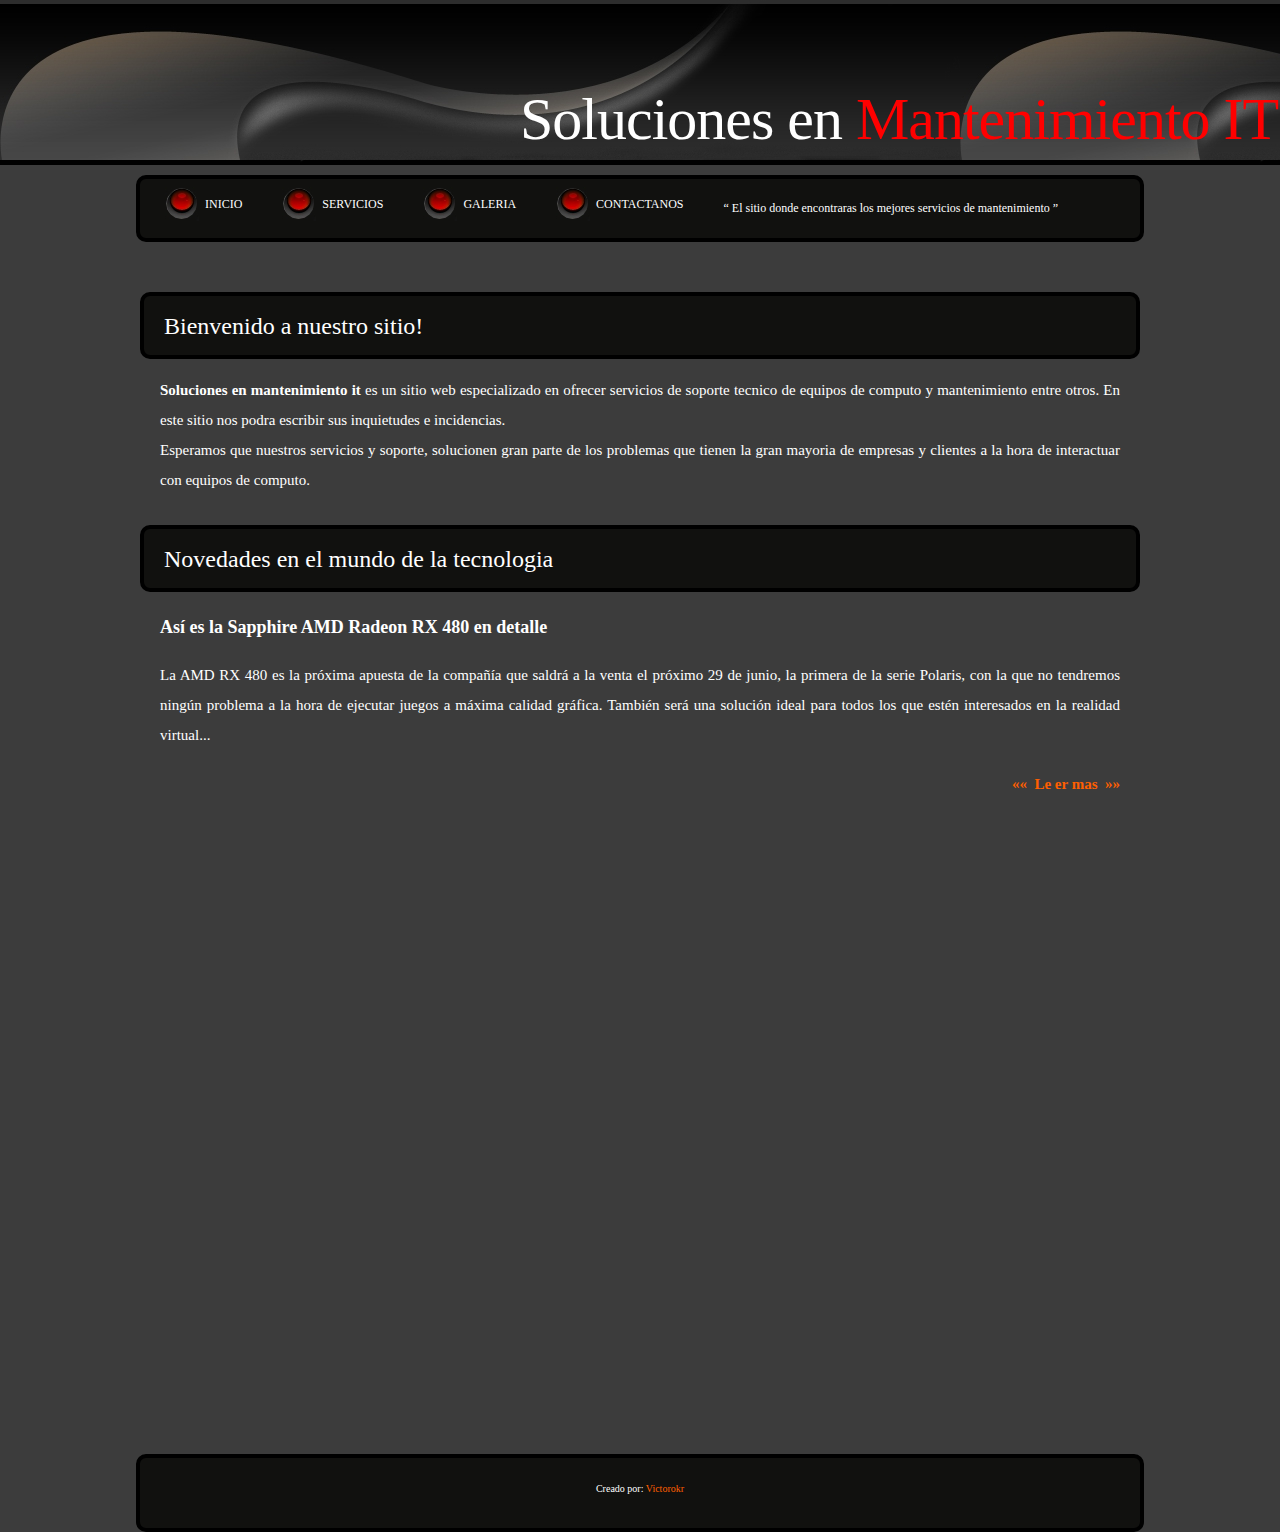
<file: index.html>
<!DOCTYPE html PUBLIC "-//W3C//DTD XHTML 1.0 Strict//EN" "http://www.w3.org/TR/xhtml1/DTD/xhtml1-strict.dtd">
<html xmlns="http://www.w3.org/1999/xhtml">

<head>
<title>soluciones en mantenimiento it</title>
<meta http-equiv="Content-Type" content="text/html; charset=iso-8859-1" />


<meta name="keywords" content="" />
<meta name="Cool Black" content="" />
<link href="default.css" rel="stylesheet" type="text/css" media="screen" />

</head>

<body>
<div id="header">
	<div id="logo">
		<h1><a href="#"><span>Soluciones en </span>Mantenimiento  IT</a></h1>
		
	</div>
</div>
<div id="menu">
	<ul id="main">
		<li class="current_page_item"><a href="index.html">INICIO</a></li>
		<li><a href="servicios.html">SERVICIOS</a></li>
		<li><a href="galeria.html">GALERIA</a></li>
		<li><a href="contact.html">CONTACTANOS</a></li>
	
	</ul>
	<div id="quote">
		<p><q> El sitio donde encontraras los mejores 
		servicios de mantenimiento </q></p>
	    </div>
</div>

		<div id="content">
			<div class="post">
				<h1 class="title"><a href="#">Bienvenido a 
				nuestro sitio!</a></h1>
				<div class="entry">
					<p><strong>Soluciones en mantenimiento 
					it</strong> es un sitio web especializado 
					en ofrecer servicios de soporte tecnico 
					de equipos de computo y mantenimiento 
					entre otros. En este sitio nos podra 
					escribir sus inquietudes e 
					incidencias.<br>
					Esperamos que nuestros servicios y 
					soporte, solucionen gran parte de los 
					problemas que tienen la gran mayoria de 
					empresas y clientes a la hora de 
					interactuar con equipos de computo.</p>
					
				</div>
			</div>

			<div class="post">
				<h2 class="title"><a href="#"> Novedades en 
				el mundo de la tecnologia </a></h2>
				
				<div class="entry">
					<h3>As� es la Sapphire AMD Radeon RX 480 
					en detalle</h3>
					<p>La AMD RX 480 es la pr�xima apuesta de 
					la compa��a que saldr� a la venta el 
					pr�ximo 29 de junio, la primera de la 
					serie Polaris, con la que no tendremos 
					ning�n problema a la hora de ejecutar 
					juegos a m�xima calidad gr�fica. Tambi�n 
					ser� una soluci�n ideal para todos los 
					que est�n interesados en la realidad 
					virtual... </p>
					<p class="links"><a href="http://
					computerhoy.com/noticias/hardware/asi-es-
					sapphire-amd-radeon-rx-480-detalle-47094" 
					target="_blank" 
                    
                    class="more">&laquo;&laquo;&nbsp;&nbsp;Le
                    er mas&nbsp;&nbsp;&raquo;&raquo;</a></p>
					<iframe width="1000" height="606" src="https://www.youtube.com/embed/Cu_NwCnXz7o" title="�Se puede jugar sin GPU? - Ryzen 5 2400G VEGA 11" frameborder="0" allow="accelerometer; autoplay; clipboard-write; encrypted-media; gyroscope; picture-in-picture; web-share" allowfullscreen></iframe>
				</div>
			</div>
		</div>

		<div style="clear:both">&nbsp;</div>
	</div>
</div>
<div id="footer"><div class="fright"></div><div class="fcenter"><p>Creado por: <span style="color:#ff5f00"> Victorokr</span></p></div><div class="fclear"></div></div>
</body>
</html>
</file>
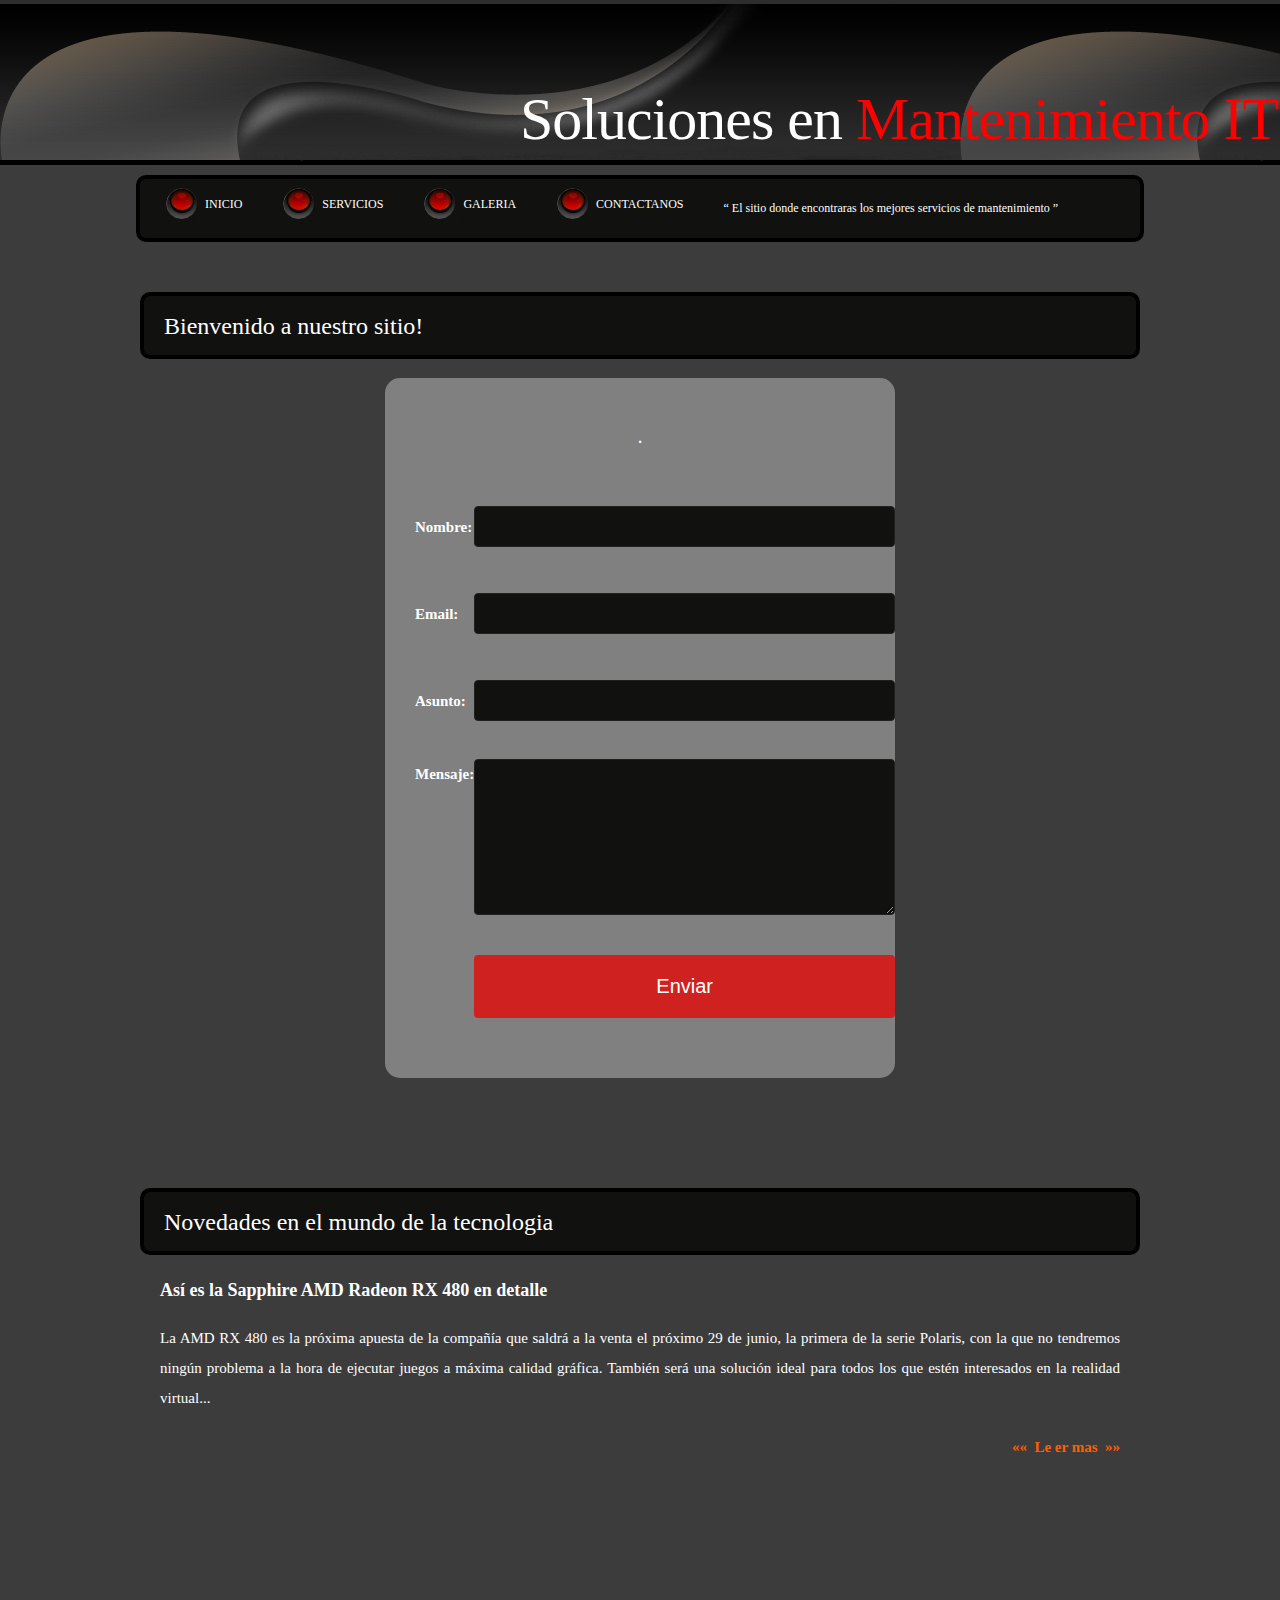
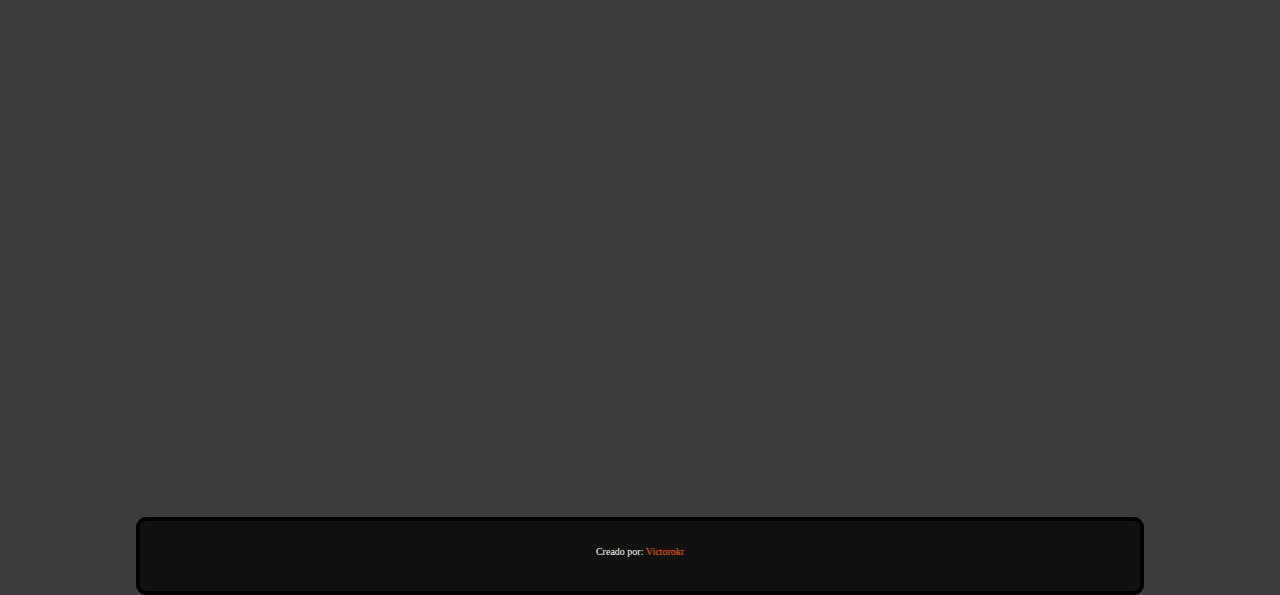
<file: contact.html>
<!DOCTYPE html PUBLIC "-//W3C//DTD XHTML 1.0 Strict//EN" "http://www.w3.org/TR/xhtml1/DTD/xhtml1-strict.dtd">
<html xmlns="http://www.w3.org/1999/xhtml">

<head>
<title>soluciones en mantenimiento it</title>
<meta http-equiv="Content-Type" content="text/html; charset=iso-8859-1" />


<meta name="keywords" content="" />
<meta name="Cool Black" content="" />
<link href="default.css" rel="stylesheet" type="text/css" media="screen" />

</head>

<body>
<div id="header">
	<div id="logo">
		<h1><a href="#"><span>Soluciones en </span>Mantenimiento  IT</a></h1>
		
	</div>
</div>
<div id="menu">
	<ul id="main">
		<li class="current_page_item"><a href="index.html">INICIO</a></li>
		<li><a href="servicios.html">SERVICIOS</a></li>
		<li><a href="galeria.html">GALERIA</a></li>
		<li><a href="contact.html">CONTACTANOS</a></li>
	
	</ul>
	<div id="quote">
		<p><q> El sitio donde encontraras los mejores 
		servicios de mantenimiento </q></p>
	    </div>
</div>

		<div id="content">
			<div class="post">
				<h1 class="title"><a href="#">Bienvenido a 
				nuestro sitio!</a></h1>
				<div class="entry">
					<table width="448" border="0" align="center">
					  <tr>
					    <th scope="row"><div align="center">
					      <form method="post" action="enviar.php">
					        <p>
					          <input type="hidden" name="entrada" value="index" />
				            </p>
					        <p><strong>. </strong></p>
					        <table width="402" border="0" cellpadding="0" cellspacing="0">
					          <tr>
					            <td colspan="2"></td>
				              </tr>
					          <tr>
					            <td>&nbsp;</td>
					            <td>&nbsp;</td>
				              </tr>
					          <tr>
					            <td>Nombre:</td>
					            <td><input type="text" name="nombre" size="40" /></td>
				              </tr>
					          <tr>
					            <td>&nbsp;</td>
					            <td>&nbsp;</td>
				              </tr>
					          <tr>
					            <td>Email:</td>
					            <td><input type="text" name="email" size="40" /></td>
				              </tr>
					          <tr>
					            <td>&nbsp;</td>
					            <td>&nbsp;</td>
				              </tr>
					          <tr>
					            <td>Asunto:</td>
					            <td><input type="text" name="asunto" size="40" /></td>
				              </tr>
					          <tr>
					            <td>&nbsp;</td>
					            <td>&nbsp;</td>
				              </tr>
					          <tr>
					            <td valign="top">Mensaje:</td>
					            <td><textarea  cols="50" rows="10"></textarea></td>
				              </tr>
					          <tr>
					            <td>&nbsp;</td>
					            <td>&nbsp;</td>
				              </tr>
					          <tr>
					            <td>&nbsp;</td>
					            <td><input name="submit" type="submit" value="Enviar" / disabled ></td>
				              </tr>
					          <tr>
					            <td>&nbsp;</td>
					            <td>&nbsp;</td>
				              </tr>
				            </table>
				          </form>
					      </p>
					      </div></th>
				      </tr>
				  </table>
					<p>&nbsp;</p>
					
				</div>
			</div>

			<div class="post">
				<h2 class="title"><a href="#"> Novedades en 
				el mundo de la tecnologia </a></h2>
				
				<div class="entry">
					<h3>As� es la Sapphire AMD Radeon RX 480 
					en detalle</h3>
					<p>La AMD RX 480 es la pr�xima apuesta de 
					la compa��a que saldr� a la venta el 
					pr�ximo 29 de junio, la primera de la 
					serie Polaris, con la que no tendremos 
					ning�n problema a la hora de ejecutar 
					juegos a m�xima calidad gr�fica. Tambi�n 
					ser� una soluci�n ideal para todos los 
					que est�n interesados en la realidad 
					virtual... </p>
					<p class="links"><a href="http://
					computerhoy.com/noticias/hardware/asi-es-
					sapphire-amd-radeon-rx-480-detalle-47094" 
					target="_blank" 
                    
                    class="more">&laquo;&laquo;&nbsp;&nbsp;Le
                    er mas&nbsp;&nbsp;&raquo;&raquo;</a></p>
					<iframe width="1000" height="606" src="https://www.youtube.com/embed/Cu_NwCnXz7o" title="�Se puede jugar sin GPU? - Ryzen 5 2400G VEGA 11" frameborder="0" allow="accelerometer; autoplay; clipboard-write; encrypted-media; gyroscope; picture-in-picture; web-share" allowfullscreen></iframe>
				</div>
			</div>
		</div>

		<div style="clear:both">&nbsp;</div>
	</div>
</div>
<div id="footer"><div class="fright"></div><div class="fcenter"><p>Creado por: <span style="color:#ff5f00"> Victorokr</span></p></div><div class="fclear"></div></div>
</body>
</html>
</file>
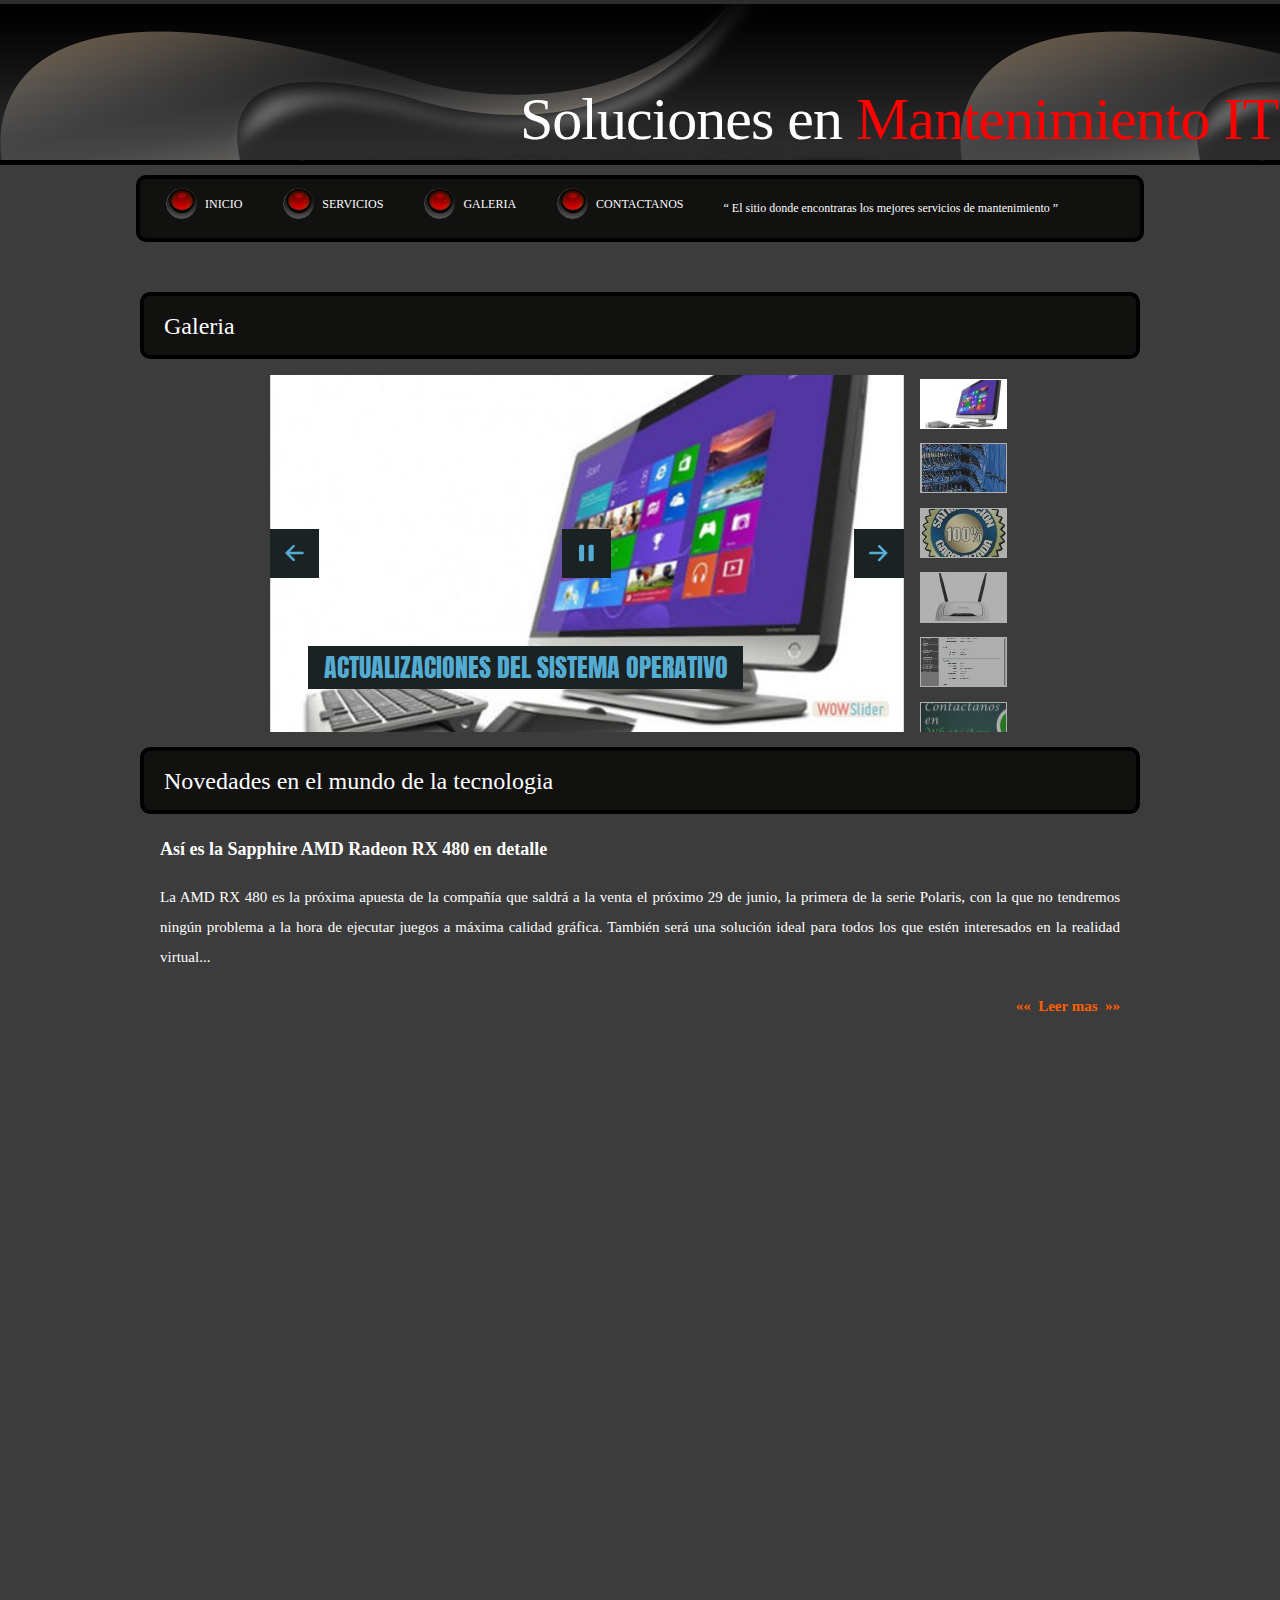
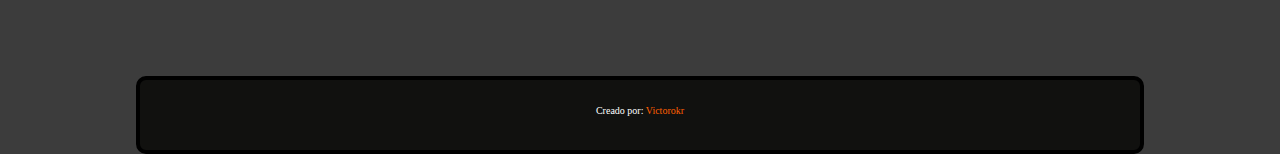
<file: galeria.html>
<!DOCTYPE html PUBLIC "-//W3C//DTD XHTML 1.0 Strict//EN" "http://www.w3.org/TR/xhtml1/DTD/xhtml1-strict.dtd">
<html xmlns="http://www.w3.org/1999/xhtml">

<head>
<title>soluciones en mantenimiento it</title>
<meta http-equiv="Content-Type" content="text/html; charset=iso-8859-1" />

<!-- Start WOWSlider.com HEAD section -->
<link rel="stylesheet" type="text/css" href="engine1/style.css" />
<script type="text/javascript" src="engine1/jquery.js"></script>
<!-- End WOWSlider.com HEAD section -->

<meta name="keywords" content="" />
<meta name="Cool Black" content="" />
<link href="default.css" rel="stylesheet" type="text/css" media="screen" />
</head>

<body>
<div id="header">
	<div id="logo">
		<h1><a href="#"><span>Soluciones en </span>Mantenimiento  IT</a></h1>
		
	</div>
</div>
<div id="menu">
	<ul id="main">
		<li class="current_page_item"><a href="index.html">INICIO</a></li>
		<li><a href="servicios.html">SERVICIOS</a></li>
		<li><a href="#">GALERIA</a></li>
		<li><a href="contact.html">CONTACTANOS</a></li>
	
	</ul>
	<div id="quote">
		<p><q> El sitio donde encontraras los mejores servicios de mantenimiento </q></p>
	    </div>
</div>

		<div id="content">
			<div class="post">
				<h1 class="title"><a href="#">Galeria</a></h1>
				<div class="entry">
					<!-- Start WOWSlider.com BODY section -->
<div id="wowslider-container1">
<div class="ws_images"><ul>
		<li><img src="data1/images/actualizaciones_del_sistema_operativo.jpg" alt="Actualizaciones del Sistema operativo" title="Actualizaciones del Sistema operativo" id="wows1_0"/></li>
		<li><img src="data1/images/cableado_estructurado.jpg" alt="Cableado Estructurado" title="Cableado Estructurado" id="wows1_1"/></li>
		<li><img src="data1/images/calidad_en_el_servicio.jpg" alt="Calidad en el Servicio" title="Calidad en el Servicio" id="wows1_2"/></li>
		<li><img src="data1/images/configuracion_de_equipos_activos.jpg" alt="Configuracion de Equipos activos" title="Configuracion de Equipos activos" id="wows1_3"/></li>
		<li><img src="data1/images/configuracion_de_redes_inalambricas.png" alt="Configuracion de Redes Inalambricas" title="Configuracion de Redes Inalambricas" id="wows1_4"/></li>
		<li><img src="data1/images/contacto.jpg" alt="Contacto" title="Contacto" id="wows1_5"/></li>
		<li><img src="data1/images/evitamos_que_tu_maquina_se_dae_por_falta_de_mantenimiento.jpg" alt="Evitamos que tu Maquina se Da�e Por falta de Mantenimiento" title="Evitamos que tu Maquina se Da�e Por falta de Mantenimiento" id="wows1_6"/></li>
		<li><img src="data1/images/exelentes_diagnosticos_de_fallos.jpg" alt="Exelentes diagnosticos de fallos" title="Exelentes diagnosticos de fallos" id="wows1_7"/></li>
		<li><img src="data1/images/instalacion_de_sistemas_operativos.jpg" alt="Instalacion de Sistemas Operativos" title="Instalacion de Sistemas Operativos" id="wows1_8"/></li>
		<li><img src="data1/images/laptopfan_maintenance.png" alt="Laptop-Fan Maintenance" title="Laptop-Fan Maintenance" id="wows1_9"/></li>
		<li><img src="data1/images/mantenimiento_allinone.jpg" alt="Mantenimiento All-in-one" title="Mantenimiento All-in-one" id="wows1_10"/></li>
		<li><img src="data1/images/mantenimiento_computadores_preventivo_y_correctivo.jpg" alt="mantenimiento computadores preventivo y correctivo" title="mantenimiento computadores preventivo y correctivo" id="wows1_11"/></li>
		<li><img src="data1/images/mantenimiento_computadores_preventivo,_correctivo.jpg" alt="mantenimiento computadores preventivo, Correctivo" title="mantenimiento computadores preventivo, Correctivo" id="wows1_12"/></li>
		<li><img src="data1/images/mantenimiento_correctivo_de_perifericos.jpg" alt="Mantenimiento correctivo de perifericos" title="Mantenimiento correctivo de perifericos" id="wows1_13"/></li>
		<li><img src="data1/images/mantenimiento_de_equipos_de_computo.jpg" alt="Mantenimiento de Equipos de Computo" title="Mantenimiento de Equipos de Computo" id="wows1_14"/></li>
		<li><img src="data1/images/mantenimiento_de_hardware_y_sistema_operativo.jpg" alt="Mantenimiento de Hardware y Sistema operativo" title="Mantenimiento de Hardware y Sistema operativo" id="wows1_15"/></li>
		<li><img src="data1/images/mantenimiento_preventivo_y_correctivo_de_laptop.jpg" alt="Mantenimiento Preventivo y Correctivo de Laptop" title="Mantenimiento Preventivo y Correctivo de Laptop" id="wows1_16"/></li>
		<li><img src="data1/images/mantenimiento_preventivo_y_correctivo_de_laptop_0.png" alt="Mantenimiento Preventivo y Correctivo de Laptop" title="Mantenimiento Preventivo y Correctivo de Laptop" id="wows1_17"/></li>
		<li><img src="data1/images/mantenimiento_preventivo_y_correctivo.jpg" alt="mantenimiento preventivo y correctivo" title="mantenimiento preventivo y correctivo" id="wows1_18"/></li>
		<li><img src="data1/images/mantenimiento_preventivo.jpg" alt="Mantenimiento preventivo" title="Mantenimiento preventivo" id="wows1_19"/></li>
		<li><img src="data1/images/mantenimiento,_equipos_todo_en_uno.jpg" alt="Mantenimiento, Equipos Todo En Uno" title="Mantenimiento, Equipos Todo En Uno" id="wows1_20"/></li>
		<li><img src="data1/images/marcas.jpg" alt="Marcas" title="Marcas" id="wows1_21"/></li>
		<li><img src="data1/images/personal_capacitado.jpg" alt="Personal Capacitado" title="Personal Capacitado" id="wows1_22"/></li>
		<li><img src="data1/images/redes_y_cableado_estructurado.jpg" alt="Redes y Cableado Estructurado" title="Redes y Cableado Estructurado" id="wows1_23"/></li>
		<li><img src="data1/images/redes.jpg" alt="Redes" title="Redes" id="wows1_24"/></li>
		<li><img src="data1/images/reparacion_y_mantenimiento_de_laptop_y_computadoras.jpg" alt="reparacion y mantenimiento de laptop y computadoras" title="reparacion y mantenimiento de laptop y computadoras" id="wows1_25"/></li>
		<li><img src="data1/images/servicio_a_domicilio.png" alt="Servicio a Domicilio" title="Servicio a Domicilio" id="wows1_26"/></li>
		<li><a href="http://wowslider.com"><img src="data1/images/servicio_tecnico_reparacion_y_mantenimiento_de_computadoras.jpg" alt="wowslider" title="servicio tecnico reparacion y mantenimiento de computadoras" id="wows1_27"/></a></li>
		<li><img src="data1/images/servicios.jpg" alt="Servicios" title="Servicios" id="wows1_28"/></li>
	</ul></div>
	<div class="ws_thumbs">
<div>
		<a href="#" title="Actualizaciones del Sistema operativo"><img src="data1/tooltips/actualizaciones_del_sistema_operativo.jpg" alt="" /></a>
		<a href="#" title="Cableado Estructurado"><img src="data1/tooltips/cableado_estructurado.jpg" alt="" /></a>
		<a href="#" title="Calidad en el Servicio"><img src="data1/tooltips/calidad_en_el_servicio.jpg" alt="" /></a>
		<a href="#" title="Configuracion de Equipos activos"><img src="data1/tooltips/configuracion_de_equipos_activos.jpg" alt="" /></a>
		<a href="#" title="Configuracion de Redes Inalambricas"><img src="data1/tooltips/configuracion_de_redes_inalambricas.png" alt="" /></a>
		<a href="#" title="Contacto"><img src="data1/tooltips/contacto.jpg" alt="" /></a>
		<a href="#" title="Evitamos que tu Maquina se Da�e Por falta de Mantenimiento"><img src="data1/tooltips/evitamos_que_tu_maquina_se_dae_por_falta_de_mantenimiento.jpg" alt="" /></a>
		<a href="#" title="Exelentes diagnosticos de fallos"><img src="data1/tooltips/exelentes_diagnosticos_de_fallos.jpg" alt="" /></a>
		<a href="#" title="Instalacion de Sistemas Operativos"><img src="data1/tooltips/instalacion_de_sistemas_operativos.jpg" alt="" /></a>
		<a href="#" title="Laptop-Fan Maintenance"><img src="data1/tooltips/laptopfan_maintenance.png" alt="" /></a>
		<a href="#" title="Mantenimiento All-in-one"><img src="data1/tooltips/mantenimiento_allinone.jpg" alt="" /></a>
		<a href="#" title="mantenimiento computadores preventivo y correctivo"><img src="data1/tooltips/mantenimiento_computadores_preventivo_y_correctivo.jpg" alt="" /></a>
		<a href="#" title="mantenimiento computadores preventivo, Correctivo"><img src="data1/tooltips/mantenimiento_computadores_preventivo,_correctivo.jpg" alt="" /></a>
		<a href="#" title="Mantenimiento correctivo de perifericos"><img src="data1/tooltips/mantenimiento_correctivo_de_perifericos.jpg" alt="" /></a>
		<a href="#" title="Mantenimiento de Equipos de Computo"><img src="data1/tooltips/mantenimiento_de_equipos_de_computo.jpg" alt="" /></a>
		<a href="#" title="Mantenimiento de Hardware y Sistema operativo"><img src="data1/tooltips/mantenimiento_de_hardware_y_sistema_operativo.jpg" alt="" /></a>
		<a href="#" title="Mantenimiento Preventivo y Correctivo de Laptop"><img src="data1/tooltips/mantenimiento_preventivo_y_correctivo_de_laptop.jpg" alt="" /></a>
		<a href="#" title="Mantenimiento Preventivo y Correctivo de Laptop"><img src="data1/tooltips/mantenimiento_preventivo_y_correctivo_de_laptop_0.png" alt="" /></a>
		<a href="#" title="mantenimiento preventivo y correctivo"><img src="data1/tooltips/mantenimiento_preventivo_y_correctivo.jpg" alt="" /></a>
		<a href="#" title="Mantenimiento preventivo"><img src="data1/tooltips/mantenimiento_preventivo.jpg" alt="" /></a>
		<a href="#" title="Mantenimiento, Equipos Todo En Uno"><img src="data1/tooltips/mantenimiento,_equipos_todo_en_uno.jpg" alt="" /></a>
		<a href="#" title="Marcas"><img src="data1/tooltips/marcas.jpg" alt="" /></a>
		<a href="#" title="Personal Capacitado"><img src="data1/tooltips/personal_capacitado.jpg" alt="" /></a>
		<a href="#" title="Redes y Cableado Estructurado"><img src="data1/tooltips/redes_y_cableado_estructurado.jpg" alt="" /></a>
		<a href="#" title="Redes"><img src="data1/tooltips/redes.jpg" alt="" /></a>
		<a href="#" title="reparacion y mantenimiento de laptop y computadoras"><img src="data1/tooltips/reparacion_y_mantenimiento_de_laptop_y_computadoras.jpg" alt="" /></a>
		<a href="#" title="Servicio a Domicilio"><img src="data1/tooltips/servicio_a_domicilio.png" alt="" /></a>
		<a href="#" title="servicio tecnico reparacion y mantenimiento de computadoras"><img src="data1/tooltips/servicio_tecnico_reparacion_y_mantenimiento_de_computadoras.jpg" alt="" /></a>
		<a href="#" title="Servicios"><img src="data1/tooltips/servicios.jpg" alt="" /></a>
	</div>
</div>
<div class="ws_script" style="position:absolute;left:-99%"><a href="http://wowslider.com">http://wowslider.com/</a> by WOWSlider.com v8.7</div>
<div class="ws_shadow"></div>
</div>	
<script type="text/javascript" src="engine1/wowslider.js"></script>
<script type="text/javascript" src="engine1/script.js"></script>
<!-- End WOWSlider.com BODY section -->
					
				</div>
			</div>

			<div class="post">
				<h2 class="title"><a href="#"> Novedades en el mundo de la tecnologia </a></h2>
				
				<div class="entry">
					<h3>As� es la Sapphire AMD Radeon RX 480 en detalle</h3>
					<p>La AMD RX 480 es la pr�xima apuesta de la compa��a que saldr� a la venta el pr�ximo 29 de junio, la primera de la serie Polaris, con la que no tendremos ning�n problema a la hora de ejecutar juegos a m�xima calidad gr�fica. Tambi�n ser� una soluci�n ideal para todos los que est�n interesados en la realidad virtual... </p>
					<p class="links"><a href="http://computerhoy.com/noticias/hardware/asi-es-sapphire-amd-radeon-rx-480-detalle-47094" target="_blank" class="more">&laquo;&laquo;&nbsp;&nbsp;Leer mas&nbsp;&nbsp;&raquo;&raquo;</a></p>
					<iframe width="1000" height="606" src="https://www.youtube.com/embed/Cu_NwCnXz7o" title="�Se puede jugar sin GPU? - Ryzen 5 2400G VEGA 11" frameborder="0" allow="accelerometer; autoplay; clipboard-write; encrypted-media; gyroscope; picture-in-picture; web-share" allowfullscreen></iframe>
				</div>
			</div>
		</div>

		<div style="clear:both">&nbsp;</div>
	</div>
</div>
<div id="footer"><div class="fright"></div><div class="fcenter"><p>Creado por: <span style="color:#ff5f00"> Victorokr</span></p></div><div class="fclear"></div></div>
</body>
</html>
</file>
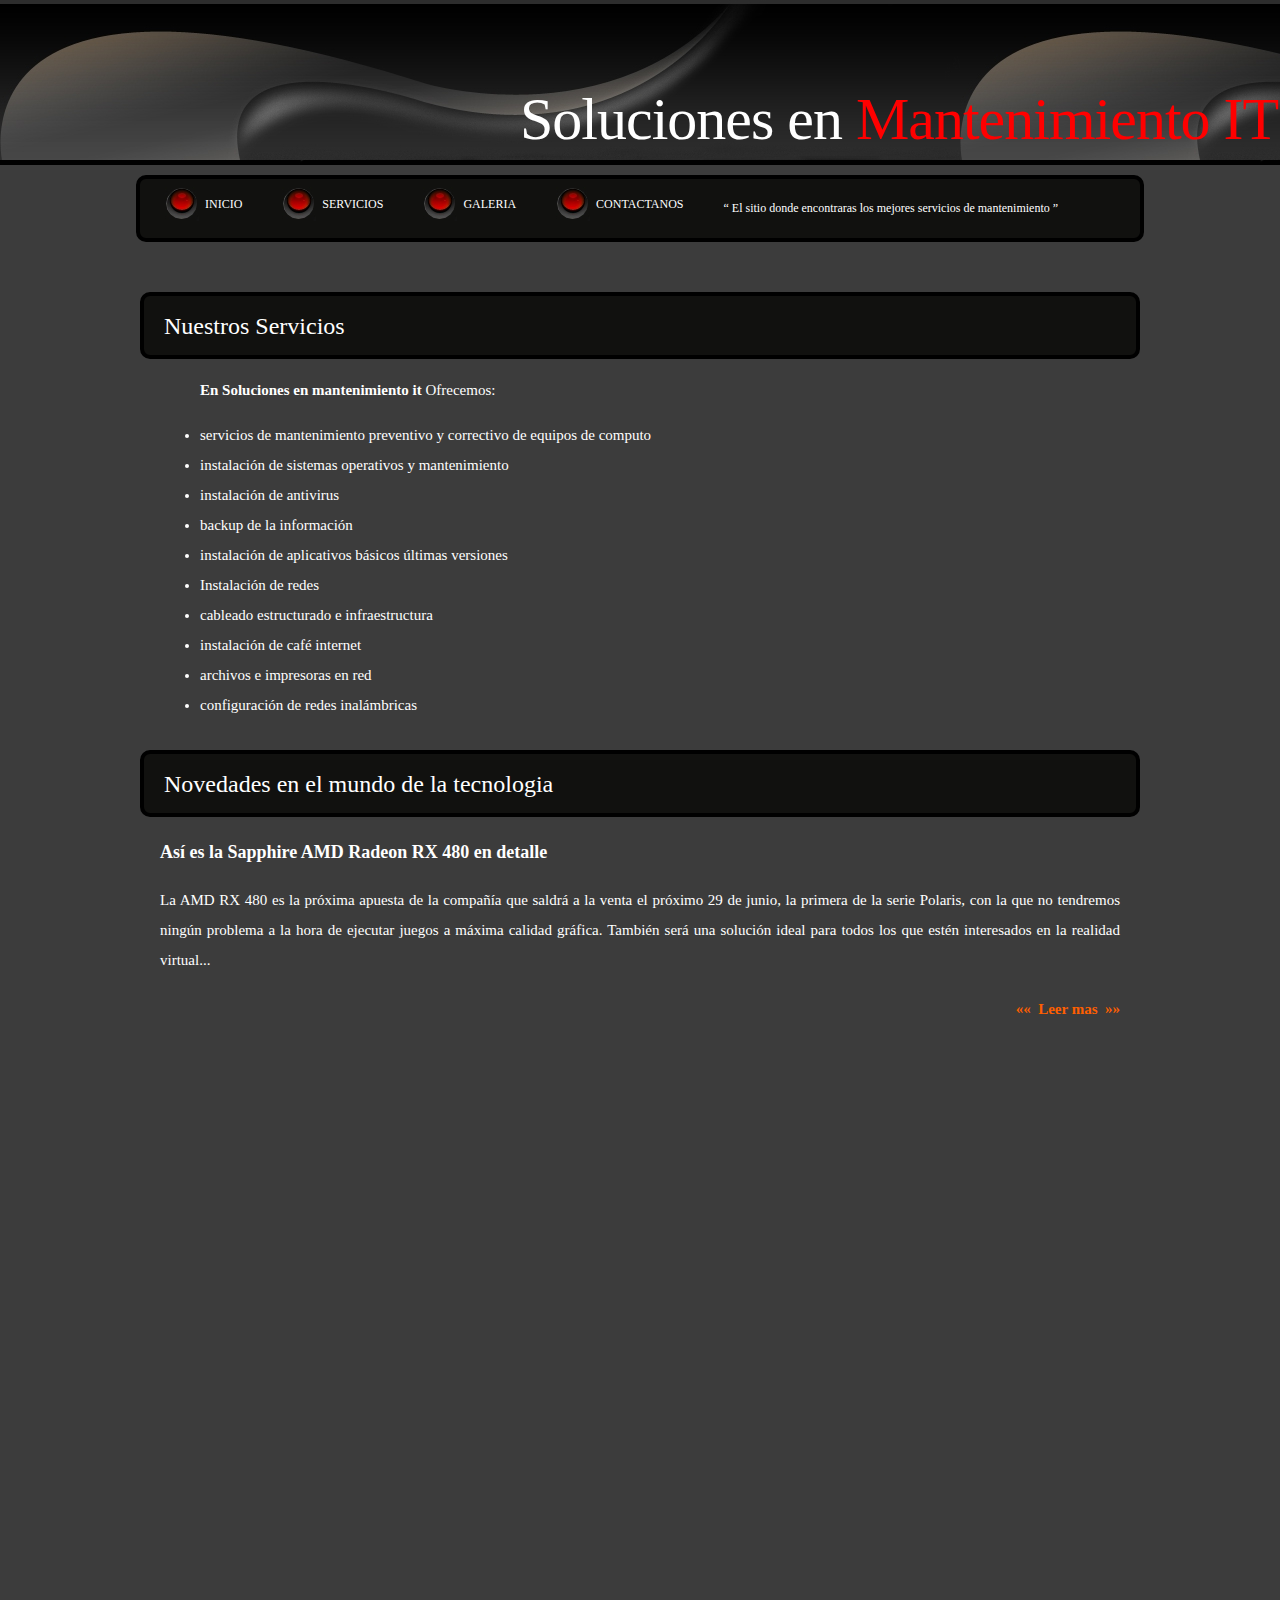
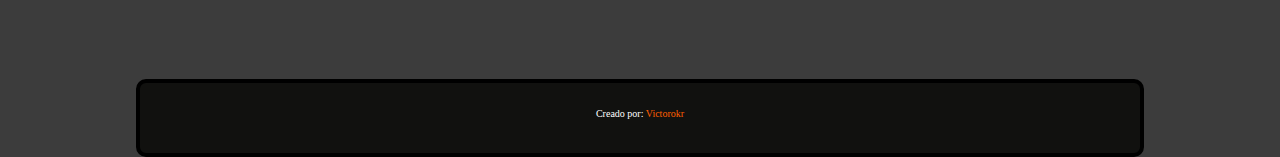
<file: servicios.html>
<!DOCTYPE html PUBLIC "-//W3C//DTD XHTML 1.0 Strict//EN" "http://www.w3.org/TR/xhtml1/DTD/xhtml1-strict.dtd">
<html xmlns="http://www.w3.org/1999/xhtml">

<head>
<title>soluciones en mantenimiento it</title>
<meta http-equiv="Content-Type" content="text/html; charset=iso-8859-1" />


<meta name="keywords" content="" />
<meta name="Cool Black" content="" />
<link href="default.css" rel="stylesheet" type="text/css" media="screen" />

</head>

<body>
<div id="header">
	<div id="logo">
		<h1><a href="#"><span>Soluciones en </span>Mantenimiento  IT</a></h1>
		
	</div>
</div>
<div id="menu">
	<ul id="main">
		<li class="current_page_item"><a href="index.html">INICIO</a></li>
		<li><a href="#">SERVICIOS</a></li>
		<li><a href="galeria.html">GALERIA</a></li>
		<li><a href="contact.html">CONTACTANOS</a></li>
	
	</ul>
	<div id="quote">
		<p><q> El sitio donde encontraras los mejores servicios de mantenimiento </q></p>
	    </div>
</div>

		<div id="content">
			<div class="post">
				<h1 class="title"><a href="#">Nuestros Servicios</a></h1>
				<div class="entry">
					<ul>
					<p><strong>En Soluciones en mantenimiento it</strong> Ofrecemos:</p> 
					<li>servicios de mantenimiento preventivo y correctivo de equipos de computo</li> 
					<li>instalaci�n de sistemas operativos y mantenimiento</li>
					<li>instalaci�n de antivirus</li>
					<li>backup de la informaci�n</li>
					<li>instalaci�n de aplicativos b�sicos �ltimas versiones</li>
					<li>Instalaci�n de redes</li>
					<li>cableado estructurado e infraestructura</li>
					<li>instalaci�n de caf� internet</li>
					<li>archivos e impresoras en red</li>
					<li>configuraci�n de redes inal�mbricas</li>
					</ul>
				</div>
			</div>

			<div class="post">
				<h2 class="title"><a href="#"> Novedades en el mundo de la tecnologia </a></h2>
				
				<div class="entry">
					<h3>As� es la Sapphire AMD Radeon RX 480 en detalle</h3>
					<p>La AMD RX 480 es la pr�xima apuesta de la compa��a que saldr� a la venta el pr�ximo 29 de junio, la primera de la serie Polaris, con la que no tendremos ning�n problema a la hora de ejecutar juegos a m�xima calidad gr�fica. Tambi�n ser� una soluci�n ideal para todos los que est�n interesados en la realidad virtual... </p>
					<p class="links"><a href="http://computerhoy.com/noticias/hardware/asi-es-sapphire-amd-radeon-rx-480-detalle-47094" target="_blank" class="more">&laquo;&laquo;&nbsp;&nbsp;Leer mas&nbsp;&nbsp;&raquo;&raquo;</a></p>
					<iframe width="1000" height="606" src="https://www.youtube.com/embed/Cu_NwCnXz7o" title="�Se puede jugar sin GPU? - Ryzen 5 2400G VEGA 11" frameborder="0" allow="accelerometer; autoplay; clipboard-write; encrypted-media; gyroscope; picture-in-picture; web-share" allowfullscreen></iframe>
				</div>
			</div>
		</div>

		<div style="clear:both">&nbsp;</div>
	</div>
</div>
<div id="footer"><div class="fright"></div><div class="fcenter"><p>Creado por: <span style="color:#ff5f00"> Victorokr</span></p></div><div class="fclear"></div></div>
</body>
</html>
</file>
<file: default.css>
.fleft {float:left}
.fright {float:right}
.fcenter {float:none;text-align:center}
.fclear {clear:both}
.inner_copy {border:0;color:#f00;float:left;width:50% !important;margin:-100% 0 0 0;overflow:hidden;line-height:0;padding:0;font-size:11px}
body {margin:0;padding:0;background-color: rgb(60,60,60);text-align:justify;font-family:Georgia, "Times New Roman",Times,serif;font-size:12px;color:white}
h1, h2, h3 {margin-top:0;color:red;}
h1 {font-size:1.6em;font-weight:normal}
h2 {font-size:1.6em}
h3 {font-size:1.2em;color:white}
ul {}
a {text-decoration:none;color:#A66100}
a:hover {border-bottom:none}
a img {border:none}
img.left {float:left;margin:0 20px 0 0}
img.right {float:right;margin:0 0 0 20px}
#header {width:2000px;margin:auto;height:165px;background:url(images/img02.jpg)}
/* Header */
#logo {width:960px;height:100px;margin:0 auto;padding:60px 10px 0 10px;}
#logo h1, #logo p {float:left;margin:0;color:#00D8D5}
#logo span {color:white;}
#logo h1 {padding:25px 0 0 0;letter-spacing:-1px;font-weight:normal;font-size:5em}
#logo p {text-transform:uppercase;padding:47px 0 0 3px;font-size:10px;color:#fff}
#logo a {border:none;text-decoration:none;color:red;}
/* Menu */
#menu {width:1000px;margin:auto;margin-top:10px;padding:0;height:59px;vertical-align:middle;border:4px solid black;border-radius:10px;background-color:#11110f;}
#menu ul {margin:0;padding-left:25px;list-style:none;}
#menu li {display:inline;}
#menu p {padding:10px 0 10px 0 }
#menu a {display:block;float:left;height:41px;margin:0;padding:18px 40px 0 40px;background:url(images/img08.jpg) no-repeat left 30%;text-decoration:none;text-transform:capitalize;font-family:Georgia, "Times New Roman",Times,serif;font-size:12px;color:#fff}
#menu a:hover {color:#fff}
#menu .current_page_item a {color:#fff;}
.quote {display:inline;}
/* Wrapper */
#wrapper {}
/* Page */
#page {width:960px;margin:0 auto;padding:20px 5px;background:#fff}
#page-bg {}
/* Latest Post */
#latest-post {padding:20px;border:1px solid #E7E7E7}
/* Content */
#content {width:1000px; margin:auto;margin-top:50px;font-size:15px}
.post {padding-bottom:15px;line-height:200%}
.post h1 {font-weight:normal}
.title {height:40px;padding:15px 0 4px 20px;font-weight:normal;border:4px solid black;background-color:#11110f; border-radius: 10px;}
.title a {border-bottom:none;color:#fff}
.title a:hover {border-bottom:1px dotted #000}
.byline {margin:-60px 20px 20px 20px}
.byline a {color:white#DC8700}
.tag {padding:0 15px}
.entry {padding:0 20px}
.links {padding:4px 0;text-align:right;font-weight:bold}
.links a {border:none}
.links a:hover {}
.more {color:#ff5f00}
#feedback {width:500px;margin:auto;}
#feedback h2 {color:#ff5f00;}
#feedback h3 {color:#ff5f00;}
#feedback p {font-size:20px;}
iframe {display:block;margin:auto;}
form {background-color:gray;padding:30px;border-radius:15px;width:450px;margin:auto;margin-bottom:32px;}
input[type=text] {width: 100%;padding: 12px 8px;margin: 8px 0;box-sizing: border-box;border-radius:4px;border:1px solid #212121;background-color:#11110f;color:white;}
input[type=submit] {background-color:#d02121;border:none;border-radius:4px;width:100%;cursor:pointer;padding:20px 10px;font-size:20px;font-family:helvetica,arial;color:white;}
input[type=submit]:hover {background-color:#f60909;color:white;}
textarea {border:1px solid #212121;border-radius:4px;background-color:#11110f;color:white;}

/* Footer */
#footer {width:960px;height:70px;margin:0 auto;padding:0 20px;background-color:#11110f;border: 4px solid black;border-radius: 10px;}
#footer p {margin:0;padding:25px 0 0 0;text-align:center;font-size:smaller}
#footer a {}
#footer .link {float:right}
#footer .copyright {float:left}
</file>
<file: engine1/style.css>
/*
 *	generated by WOW Slider 8.7
 *	template Convex
 */
@import url(https://fonts.googleapis.com/css?family=Anton&subset=latin,latin-ext);
@font-face {
  font-family: 'ws-ctrl-convex';
  src: url('ws-ctrl-convex.eot');
  src: url('ws-ctrl-convex.eot#iefix') format('embedded-opentype'),
       url('ws-ctrl-convex.svg#ws-ctrl-convex') format('svg');
  font-weight: normal;
  font-style: normal;
}
@font-face {
  font-family: 'ws-ctrl-convex';
  src: url('[data-uri]') format('woff'),
       url('[data-uri]') format('truetype');
}
#wowslider-container1 { 
	display: table;
	zoom: 1; 
	position: relative;
	width: 100%;
	max-width: 741px;
	max-height:360px;
	margin:0px auto 0px;
	z-index:90;
	text-align:left; /* reset align=center */
	font-size: 10px;
	text-shadow: none; /* fix some user styles */

	/* reset box-sizing (to boostrap friendly) */
	-webkit-box-sizing: content-box;
	-moz-box-sizing: content-box;
	box-sizing: content-box; 
}
* html #wowslider-container1{ width:640px }
#wowslider-container1 .ws_images ul{
	position:relative;
	width: 10000%; 
	height:100%;
	left:0;
	list-style:none;
	margin:0;
	padding:0;
	border-spacing:0;
	overflow: visible;
	/*table-layout:fixed;*/
}
#wowslider-container1 .ws_images ul li{
	position: relative;
	width:1%;
	height:100%;
	line-height:0; /*opera*/
	overflow: hidden;
	float:left;
	/*font-size:0;*/
	padding:0 0 0 0 !important;
	margin:0 0 0 0 !important;
}

#wowslider-container1 .ws_images{
	position: relative;
	left:0;
	top:0;
	height:100%;
	max-height:360px;
	max-width: 741px;
	vertical-align: top;
	border:none;
	overflow: hidden;
}
#wowslider-container1 .ws_images ul a{
	width:100%;
	height:100%;
	max-height:360px;
	display:block;
	color:transparent;
}
#wowslider-container1 img{
	max-width: none !important;
}
#wowslider-container1 .ws_images .ws_list img,
#wowslider-container1 .ws_images > div > img{
	width:100%;
	border:none 0;
	max-width: none;
	padding:0;
	margin:0;
}
#wowslider-container1 .ws_images > div > img {
	max-height:360px;
}

#wowslider-container1 .ws_images iframe {
	position: absolute;
	z-index: -1;
}

#wowslider-container1 .ws-title > div {
	display: inline-block !important;
}

#wowslider-container1 a{ 
	text-decoration: none; 
	outline: none; 
	border: none; 
}

#wowslider-container1  .ws_bullets { 
	float: left;
	position:absolute;
	z-index:70;
}
#wowslider-container1  .ws_bullets div{
	position:relative;
	float:left;
	font-size: 0px;
}
/* compatibility with Joomla styles */
#wowslider-container1  .ws_bullets a {
	line-height: 0;
}

#wowslider-container1  .ws_script{
	display:none;
}
#wowslider-container1 sound, 
#wowslider-container1 object{
	position:absolute;
}

/* prevent some of users reset styles */
#wowslider-container1 .ws_effect {
	position: static;
	width: 100%;
	height: 100%;
}

#wowslider-container1 .ws_photoItem {
	border: 2em solid #fff;
	margin-left: -2em;
	margin-top: -2em;
}
#wowslider-container1 .ws_cube_side {
	background: #A6A5A9;
}


#wowslider-container1.ws_gestures {
	cursor: -webkit-grab;
	cursor: -moz-grab;
	cursor: url("[data-uri]"), move;
}
#wowslider-container1.ws_gestures.ws_grabbing {
	cursor: -webkit-grabbing;
	cursor: -moz-grabbing;
	cursor: url("[data-uri]"), move;
}

/* hide controls when video start play */
#wowslider-container1.ws_video_playing .ws_bullets,
#wowslider-container1.ws_video_playing .ws_fullscreen,
#wowslider-container1.ws_video_playing .ws_next,
#wowslider-container1.ws_video_playing .ws_prev {
	display: none;
}


/* youtube/vimeo buttons */
#wowslider-container1 .ws_video_btn {
	position: absolute;
	display: none;
	cursor: pointer;
	top: 0;
	left: 0;
	width: 100%;
	height: 100%;
	z-index: 55;
}
#wowslider-container1 .ws_video_btn.ws_youtube,
#wowslider-container1 .ws_video_btn.ws_vimeo {
	display: block;
}
#wowslider-container1 .ws_video_btn div {
	position: absolute;
	background-image: url(./playvideo.png);
	background-size: 200%;
	top: 50%;
	left: 50%;
	width: 7em;
	height: 5em;
	margin-left: -3.5em;
	margin-top: -2.5em;
}
#wowslider-container1 .ws_video_btn.ws_youtube div {
	background-position: 0 0;
}
#wowslider-container1 .ws_video_btn.ws_youtube:hover div {
	background-position: 100% 0;
}
#wowslider-container1 .ws_video_btn.ws_vimeo div {
	background-position: 0 100%;
}
#wowslider-container1 .ws_video_btn.ws_vimeo:hover div {
	background-position: 100% 100%;
}

#wowslider-container1 .ws_playpause.ws_hide {
	display: none !important;
}
/* bullets */
#wowslider-container1  .ws_bullets { 
	padding: 0px; 
}
#wowslider-container1 .ws_bullets a { 
	position:relative;
	display: inline-block;
	width: 0;
	margin: 3px 5px;
	padding: 8px;	

	-webkit-perspective: 80px;
	perspective: 80px;
} 
#wowslider-container1 .ws_bullets a > span {
	position:absolute;
	display: block;
	top:0;
	right: 0;
	height:100%;
	width:100%;
	-webkit-transform-style: preserve-3d;
	transform-style: preserve-3d;

	-webkit-transition: -webkit-transform 0.5s ease;
  	transition: -webkit-transform 0.5s ease, transform 0.5s ease;
}

#wowslider-container1 .ws_bullets a > span:before,
#wowslider-container1 .ws_bullets a > span:after {
	content: '';
	display: block;
	height:100%;
	background: #54acd2;

  	-webkit-transform: rotateX(-90deg) translateZ(-8px) translateY(8px);
  	transform: rotateX(-90deg) translateZ(-8px) translateY(8px);
}
#wowslider-container1 .ws_bullets a > span:after {
	position: absolute;
	top: 0;
	left: 0;
	width: 100%;
	height: 100%;
  	background: #1A2223;
  	-webkit-transform: rotateX(0deg);
  	transform: rotateX(0deg);
}

#wowslider-container1 .ws_bullets a.ws_overbull > span,
#wowslider-container1 .ws_bullets a.ws_selbull > span {
    -webkit-transform: rotateX(-90deg) translateZ(8px) translateY(8px);
    transform: rotateX(-90deg) translateZ(8px) translateY(8px);
}




/* play/pause, arrows */
#wowslider-container1 a.ws_next,
#wowslider-container1 a.ws_prev,
#wowslider-container1 .ws_playpause {
	position:absolute;
	font: 2em "ws-ctrl-convex";
	width: 2.5em;
	height: 2.5em;
	top:50%;
	
	margin-top: -1.25em;
	color: #ffffff;
	z-index: 100;

	-webkit-perspective: 20em;
	perspective: 20em;
}
#wowslider-container1 a.ws_next {
	right: 0;
}
#wowslider-container1 a.ws_prev {
	left: 0;
}
#wowslider-container1 .ws_playpause {
	left:50%;
	margin-left:-1.25em;
}

#wowslider-container1 a.ws_next > span,
#wowslider-container1 a.ws_prev > span,
#wowslider-container1 .ws_playpause > span,
#wowslider-container1 .ws_bullets a > span {
	display: block;
	-webkit-transform-style: preserve-3d;
	transform-style: preserve-3d;

	-webkit-transition: -webkit-transform 0.5s ease;
  	transition: -webkit-transform 0.5s ease, transform 0.5s ease;
}


#wowslider-container1 a.ws_next > span:before,
#wowslider-container1 a.ws_prev > span:before,
#wowslider-container1 .ws_playpause > span:before,
#wowslider-container1 a.ws_next > span:after,
#wowslider-container1 a.ws_prev > span:after,
#wowslider-container1 .ws_playpause > span:after {
	display: block;
	text-align: center;
	line-height: 2.5em;
	height:100%;
	background: #54acd2;
	color: #1A2223;

  	-webkit-transform: rotateX(-90deg) translateZ(-1.25em) translateY(1.25em);
  	transform: rotateX(-90deg) translateZ(-1.25em) translateY(1.25em);
}
#wowslider-container1 .ws_play > span:before,
#wowslider-container1 .ws_play > span:after{
	content:"\e800";
}
#wowslider-container1 .ws_pause > span:before,
#wowslider-container1 .ws_pause > span:after{
	content:"\e801";
}
#wowslider-container1 a.ws_next > span:before,
#wowslider-container1 a.ws_next > span:after {
	content:'\e803';
}
#wowslider-container1 a.ws_prev > span:before,
#wowslider-container1 a.ws_prev > span:after {
	content:'\e802';
}

#wowslider-container1 a.ws_next > span:after,
#wowslider-container1 a.ws_prev > span:after,
#wowslider-container1 .ws_playpause > span:after {
	position: absolute;
	top: 0;
	left: 0;
	width: 100%;
	height: 100%;
  	-webkit-transform: rotateX(0deg);
  	transform: rotateX(0deg);
  	background: #1A2223;
	color: #54acd2;
}

#wowslider-container1 a.ws_next:hover > span,
#wowslider-container1 a.ws_prev:hover > span,
#wowslider-container1 .ws_playpause:hover > span {
    -webkit-transform: rotateX(-90deg) translateZ(1.25em) translateY(1.25em);
    transform: rotateX(-90deg) translateZ(1.25em) translateY(1.25em);
}/* bottom center */
#wowslider-container1  .ws_bullets {
	bottom:1.5em;
	left:50%;
}
#wowslider-container1  .ws_bullets div{
	left:-50%;
}#wowslider-container1 .ws-title{
	font: 1.3em 'Anton', sans-serif;
	position: absolute;
	left: 2em;
	margin-right:10em;
	z-index: 50;

	color:#fff;
	padding: 1em;
	bottom: 30px;
	top: auto;
	opacity: 1;
}
#wowslider-container1 .ws-title div,#wowslider-container1 .ws-title span{
	display:inline-block;
	padding: 0.1em 0.6em;
	background-color: #1A2223;
	color: #54acd2;
}
#wowslider-container1 .ws-title div{
	display:block;
	margin-top:0.5em;
	font-size: 1.3em;
}
#wowslider-container1 .ws-title span{
	text-transform: uppercase;	
	font-size: 2em;
}#wowslider-container1  .ws_thumbs { 
	overflow:auto;
	z-index:60;
}
#wowslider-container1 .ws_thumbs img{
	text-decoration: none;
	border: 0;
	width: 100%;
}
#wowslider-container1 .ws_thumbs a {
	position:relative;
	text-indent: -4000px; 
	color:transparent;
	opacity:0.85;
	text-decoration: none;
	display: inline-block;
	border: 0;
	line-height: 0;
	margin:3.23%;
	text-indent:0;
	padding: 1.08%;
	width: 91.38%;
	max-width: 85px;
}
#wowslider-container1 .ws_thumbs a:hover{
	opacity:1;
}
#wowslider-container1 .ws_thumbs a:hover img{
	visibility:visible;
}
#wowslider-container1 .ws_images {
	margin-right: 10.8em;
}
#wowslider-container1 div.ws_shadow {
	right: 10.8em;
	margin-right: -$frameL$%;
	width: auto;
}
#wowslider-container1 .ws_thumbs {
    position: absolute;
    text-align: right;

    right: 0;
    top: 0;
	width:10.8em;
	height:100%;
}
#wowslider-container1 .ws_thumbs div{
	position:relative;
	width:100%;
}#wowslider-container1 .ws_thumbs a.ws_selthumb{
	outline: 1.08% solid #FFFFFF;
	opacity:1;
}

#wowslider-container1 .ws_thumbs  a{
	opacity:0.6;
	background-color: #fff;
}#wowslider-container1 .ws_images > ul{
	animation: wsBasic 116s infinite;
	-moz-animation: wsBasic 116s infinite;
	-webkit-animation: wsBasic 116s infinite;
}
@keyframes wsBasic{0%{left:-0%} 1.72%{left:-0%} 3.45%{left:-100%} 5.17%{left:-100%} 6.9%{left:-200%} 8.62%{left:-200%} 10.34%{left:-300%} 12.07%{left:-300%} 13.79%{left:-400%} 15.52%{left:-400%} 17.24%{left:-500%} 18.97%{left:-500%} 20.69%{left:-600%} 22.41%{left:-600%} 24.14%{left:-700%} 25.86%{left:-700%} 27.59%{left:-800%} 29.31%{left:-800%} 31.03%{left:-900%} 32.76%{left:-900%} 34.48%{left:-1000%} 36.21%{left:-1000%} 37.93%{left:-1100%} 39.66%{left:-1100%} 41.38%{left:-1200%} 43.1%{left:-1200%} 44.83%{left:-1300%} 46.55%{left:-1300%} 48.28%{left:-1400%} 50%{left:-1400%} 51.72%{left:-1500%} 53.45%{left:-1500%} 55.17%{left:-1600%} 56.9%{left:-1600%} 58.62%{left:-1700%} 60.34%{left:-1700%} 62.07%{left:-1800%} 63.79%{left:-1800%} 65.52%{left:-1900%} 67.24%{left:-1900%} 68.97%{left:-2000%} 70.69%{left:-2000%} 72.41%{left:-2100%} 74.14%{left:-2100%} 75.86%{left:-2200%} 77.59%{left:-2200%} 79.31%{left:-2300%} 81.03%{left:-2300%} 82.76%{left:-2400%} 84.48%{left:-2400%} 86.21%{left:-2500%} 87.93%{left:-2500%} 89.66%{left:-2600%} 91.38%{left:-2600%} 93.1%{left:-2700%} 94.83%{left:-2700%} 96.55%{left:-2800%} 98.28%{left:-2800%} }
@-moz-keyframes wsBasic{0%{left:-0%} 1.72%{left:-0%} 3.45%{left:-100%} 5.17%{left:-100%} 6.9%{left:-200%} 8.62%{left:-200%} 10.34%{left:-300%} 12.07%{left:-300%} 13.79%{left:-400%} 15.52%{left:-400%} 17.24%{left:-500%} 18.97%{left:-500%} 20.69%{left:-600%} 22.41%{left:-600%} 24.14%{left:-700%} 25.86%{left:-700%} 27.59%{left:-800%} 29.31%{left:-800%} 31.03%{left:-900%} 32.76%{left:-900%} 34.48%{left:-1000%} 36.21%{left:-1000%} 37.93%{left:-1100%} 39.66%{left:-1100%} 41.38%{left:-1200%} 43.1%{left:-1200%} 44.83%{left:-1300%} 46.55%{left:-1300%} 48.28%{left:-1400%} 50%{left:-1400%} 51.72%{left:-1500%} 53.45%{left:-1500%} 55.17%{left:-1600%} 56.9%{left:-1600%} 58.62%{left:-1700%} 60.34%{left:-1700%} 62.07%{left:-1800%} 63.79%{left:-1800%} 65.52%{left:-1900%} 67.24%{left:-1900%} 68.97%{left:-2000%} 70.69%{left:-2000%} 72.41%{left:-2100%} 74.14%{left:-2100%} 75.86%{left:-2200%} 77.59%{left:-2200%} 79.31%{left:-2300%} 81.03%{left:-2300%} 82.76%{left:-2400%} 84.48%{left:-2400%} 86.21%{left:-2500%} 87.93%{left:-2500%} 89.66%{left:-2600%} 91.38%{left:-2600%} 93.1%{left:-2700%} 94.83%{left:-2700%} 96.55%{left:-2800%} 98.28%{left:-2800%} }
@-webkit-keyframes wsBasic{0%{left:-0%} 1.72%{left:-0%} 3.45%{left:-100%} 5.17%{left:-100%} 6.9%{left:-200%} 8.62%{left:-200%} 10.34%{left:-300%} 12.07%{left:-300%} 13.79%{left:-400%} 15.52%{left:-400%} 17.24%{left:-500%} 18.97%{left:-500%} 20.69%{left:-600%} 22.41%{left:-600%} 24.14%{left:-700%} 25.86%{left:-700%} 27.59%{left:-800%} 29.31%{left:-800%} 31.03%{left:-900%} 32.76%{left:-900%} 34.48%{left:-1000%} 36.21%{left:-1000%} 37.93%{left:-1100%} 39.66%{left:-1100%} 41.38%{left:-1200%} 43.1%{left:-1200%} 44.83%{left:-1300%} 46.55%{left:-1300%} 48.28%{left:-1400%} 50%{left:-1400%} 51.72%{left:-1500%} 53.45%{left:-1500%} 55.17%{left:-1600%} 56.9%{left:-1600%} 58.62%{left:-1700%} 60.34%{left:-1700%} 62.07%{left:-1800%} 63.79%{left:-1800%} 65.52%{left:-1900%} 67.24%{left:-1900%} 68.97%{left:-2000%} 70.69%{left:-2000%} 72.41%{left:-2100%} 74.14%{left:-2100%} 75.86%{left:-2200%} 77.59%{left:-2200%} 79.31%{left:-2300%} 81.03%{left:-2300%} 82.76%{left:-2400%} 84.48%{left:-2400%} 86.21%{left:-2500%} 87.93%{left:-2500%} 89.66%{left:-2600%} 91.38%{left:-2600%} 93.1%{left:-2700%} 94.83%{left:-2700%} 96.55%{left:-2800%} 98.28%{left:-2800%} }

#wowslider-container1 .ws_bullets  a img{
	position:absolute;
	display:block;
	text-indent:0;
	bottom:15px;
	left:-43px;
	visibility:hidden;
	max-width:none;
}
#wowslider-container1 .ws_bullets a:hover img{
	visibility:visible;
}

#wowslider-container1 .ws_bulframe div div{
	height:48px;
	overflow:visible;
	position:relative;
}
#wowslider-container1 .ws_bulframe div {
	left:0;
	overflow:hidden;
	position:relative;
	width:85px;
}
#wowslider-container1  .ws_bullets .ws_bulframe{
	position:absolute;
	display:none;
	bottom:25px;
	margin-left:8px;
	cursor:pointer;

	/* fixed bulframe hidding in Chrome */
	-webkit-transform: translateZ(0);
	-ms-transform: translateZ(0);
	-o-transform: translateZ(0);
	transform: translateZ(0);
}#wowslider-container1 .ws_bulframe div div{
	height: auto;
}

@media all and (max-width:760px) {
	#wowslider-container1 .ws_fullscreen {
		display: block;
	}
}
@media all and (max-width:400px){
	#wowslider-container1 .ws_controls,
	#wowslider-container1 .ws_bullets,
	#wowslider-container1 .ws_thumbs{
		display: none
	}
}
</file>
